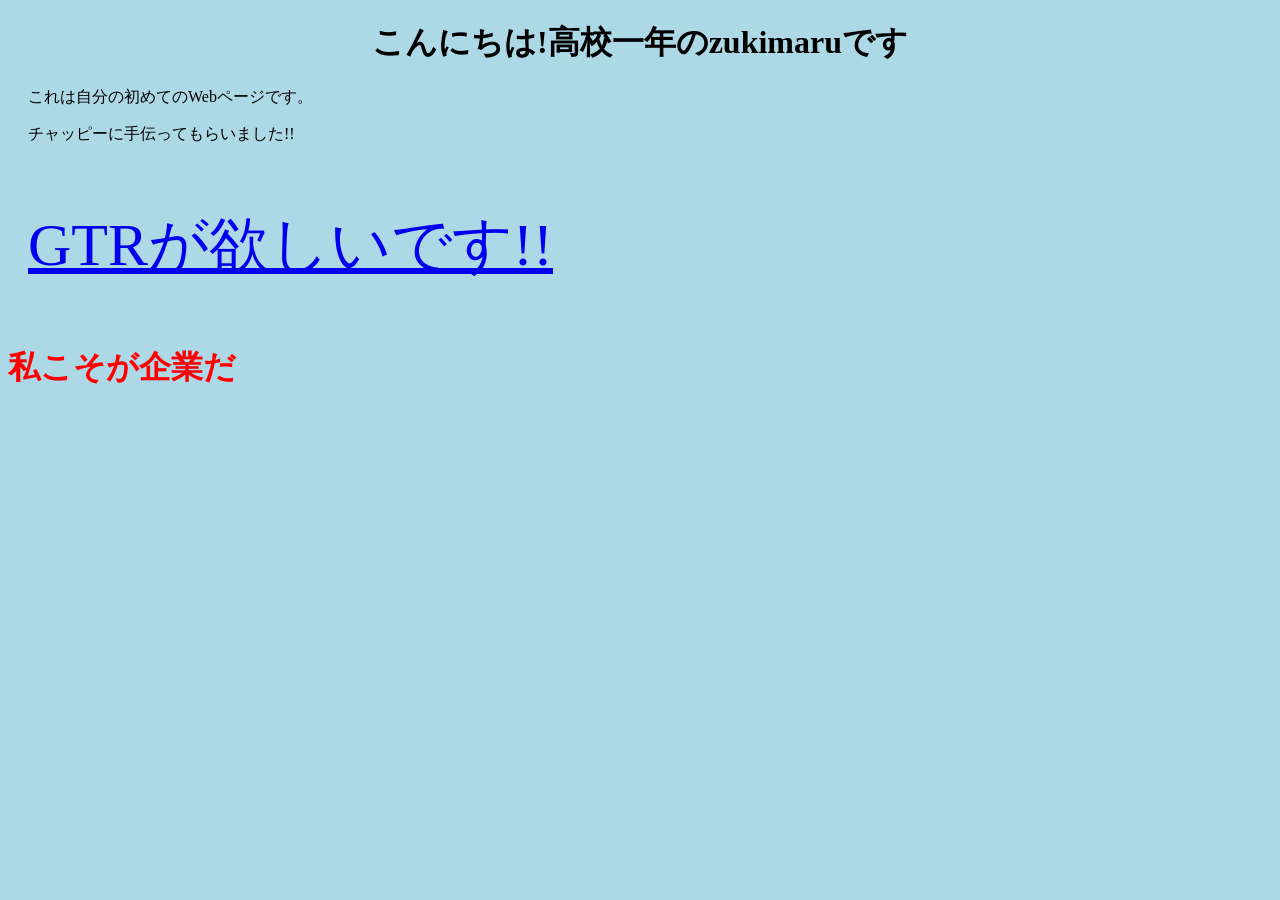
<file: index.html>
<!DOCTYPE html>
<html>
<head>
    <title>自分のページ</title>
</head>
<body>
    <h1 style="text-align: center;">こんにちは!高校一年のzukimaruです</h1>
    <div style="text-align: left; margin-left: 20px;">
    <p>これは自分の初めてのWebページです。</p>
    <p>チャッピーに手伝ってもらいました!!</p>
    <a href="https://www3.nissan.co.jp/vehicles/old/gt-r_r35_2403.html"><p style="font-size: 60px;">GTRが欲しいです!!</p></a>
    </div>
    <body style="background-color: lightblue;"></body>
    <h1 style="color: red;">私こそが企業だ</h1>
</body>
</html>
</file>
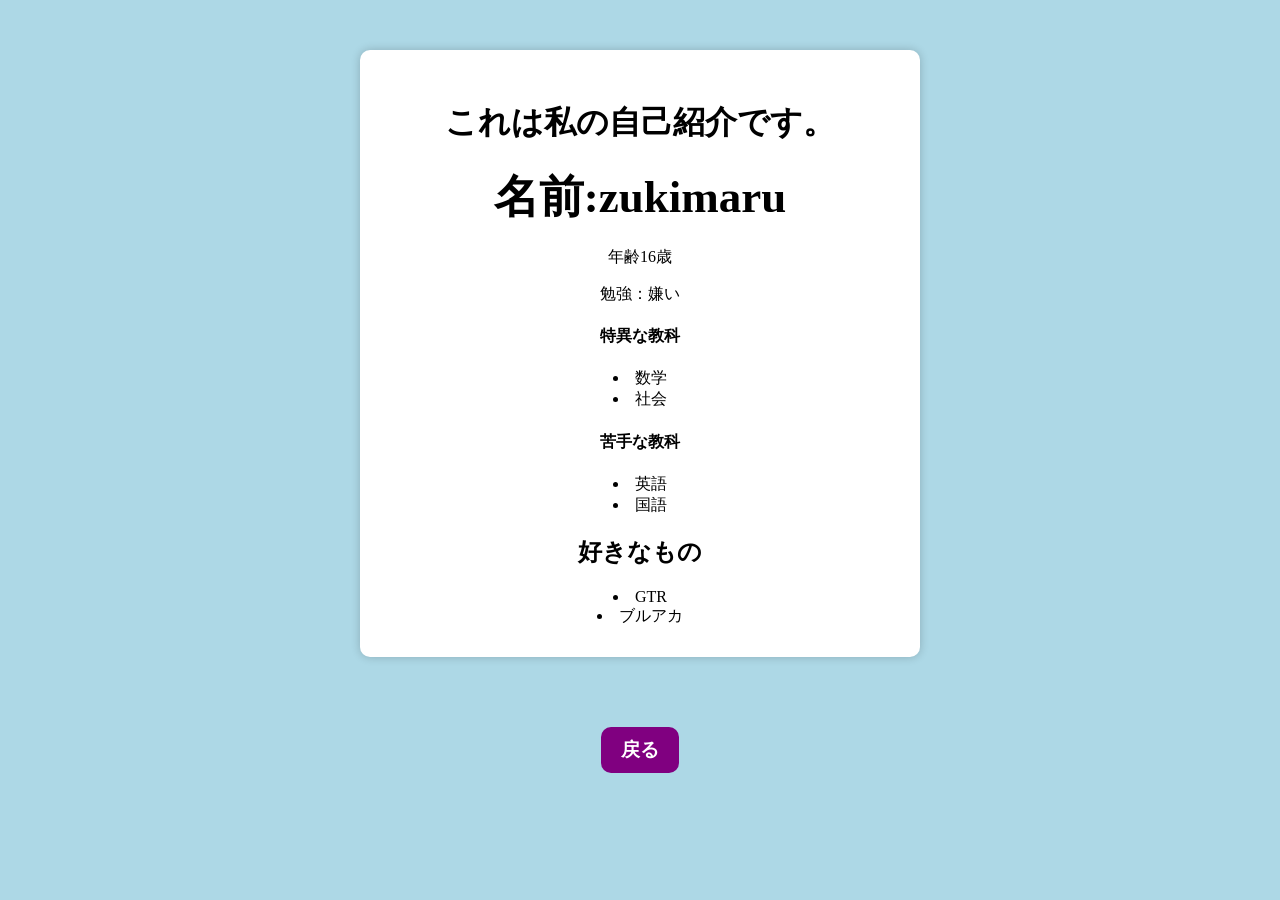
<file: skyline.html>
<!DOCTYPE html>
<html>
<head>
    <title>自己紹介ページ</title>
    <link rel="stylesheet" href="htmlvspec.css">
</head>
<body>
    <div class="mr2">
   <h1>これは私の自己紹介です。</h1>
   <p class="gtr">名前:zukimaru</p>
   <p>年齢16歳</p>
   <p>勉強：嫌い</p>
   <h4>特異な教科</h4>
   <u1>
    <li>数学</li>
    <li>社会</li>
    </u1>
    <h4>苦手な教科</h4>
    <u1>
        <li>英語</li>
        <li>国語</li>
        </u1>
        <h2>好きなもの</h2>
        <u1>
            <li>GTR</li>
            <li>ブルアカ</li>
            </u1>
        </div>
        <h3><a href="index2.htmL" class="back">戻る</a></h3>
</body>
</html>
</file>
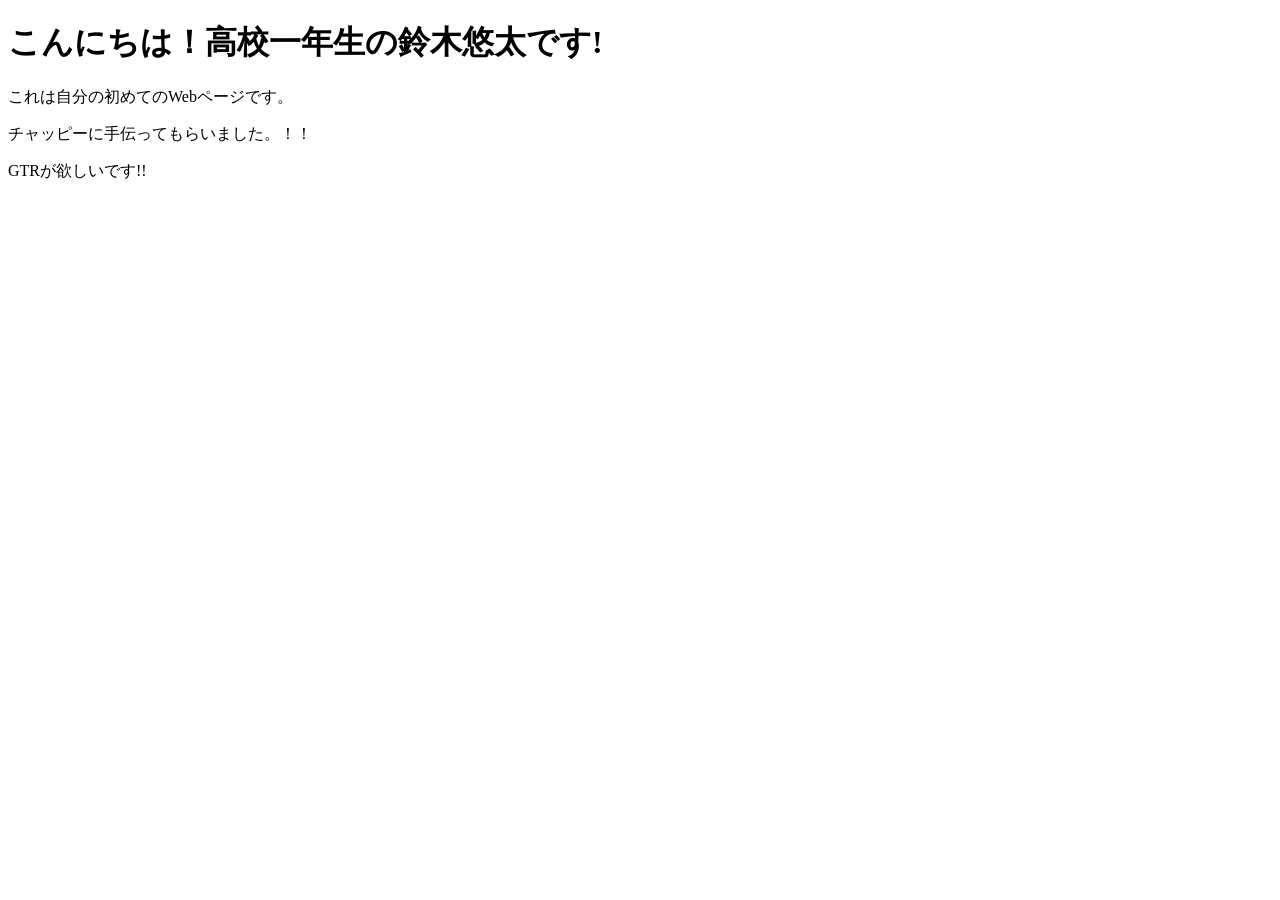
<file: Untitled-1.html>
<!DOCTYPE html>
<html>
<head>
    <title>自分のページ</title>
</head>
<body>
    <h1>こんにちは！高校一年生の鈴木悠太です!</h1>
    <p>これは自分の初めてのWebページです。</p>
    <p>チャッピーに手伝ってもらいました。！！<p>
    <p>GTRが欲しいです!!<p>
</body>
</html>
</file>
<file: htmlvspec.css>
body {
    background-color: lightblue;
    text-align: center;
}

.skyline {
    text-align: left;
    margin-left: 20px;
}

.R {
    color: red;
}

.gtr {
    font-size: 45px;
    font-weight: bold;
    margin: 20px 0;
}

.mr2 {
    background-color: white;
    padding: 30px;
    border-radius: 10px;
    display: block;
    margin: 50px auto;
    width: 500px;
    box-shadow: 0 0 10px rgba(0,0,0,0.2);
}

.center {
    text-align: center;
}
.back {
  display: inline-block;
  margin-top: 20px;
  padding: 10px 20px;
  background-color: purple;
  color: white;
  text-decoration: none;
  border-radius: 10px;
}

.back:hover {
  background-color: darkviolet;
}
</file>
